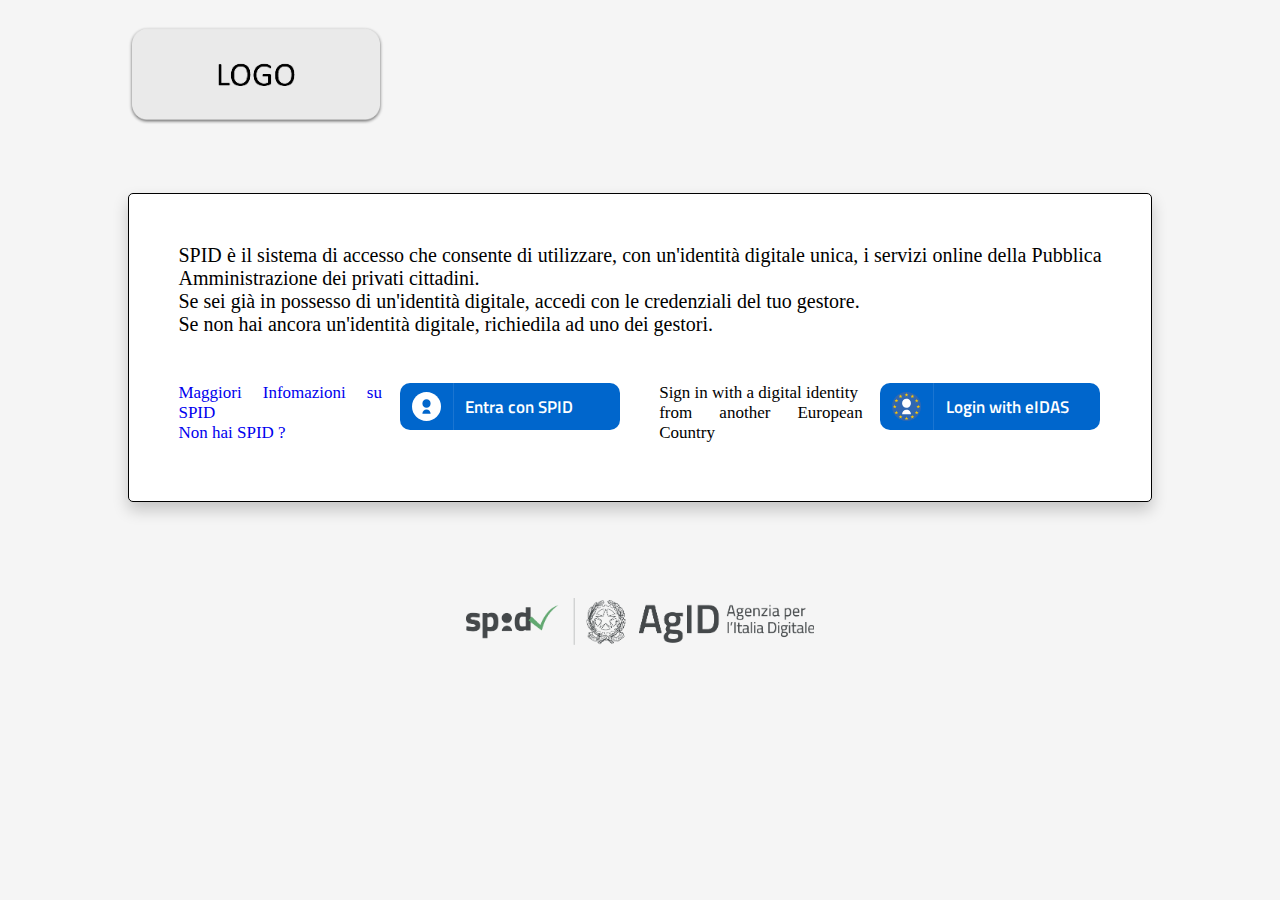
<file: templates/index.html>
<!doctype html>
<html lang="it">
	
	<head>
	<meta charset="utf-8">
	<meta name="viewport" content="width=device-width, initial-scale=1.0">
	<meta name="theme-color" content="#0066cc"/>
	<meta name="Description" content="Spid Project index">
	<title>SPID</title>
	<link rel="shortcut icon" href="img/favicon.ico" type="image/x-icon" />
	<link type="text/css" rel="stylesheet" href="css/spid-sp-access-button.min.css" />
	<link type="text/css" rel="stylesheet" href="css/eidas-sp-access-button.min.css" />
	<link type="text/css" rel="stylesheet" href="css/default.css" />
	</head>
		
	<body>
		
		<header>
			<img id="headerlogo" src="logo/logo.png"  alt="Logo">
		</header>
		
		<main>
			<div class="wrapper">
				<div class="container">
					
					<div class="content">
						
						<div class="contentText">
							<p>SPID è il sistema di accesso che consente di utilizzare, con un'identità digitale unica, i servizi online della Pubblica Amministrazione dei privati cittadini.<br>
							Se sei già in possesso di un'identità digitale, accedi con le credenziali del tuo gestore.<br>
							Se non hai ancora un'identità digitale, richiedila ad uno dei gestori.</p>	
						</div>
						
						<div class="row">

							<div class="column left">
								
								<div class="columnI leftI">
									<p><a href="https://www.spid.gov.it/" target="_blank" rel="noreferrer">Maggiori Infomazioni su SPID</a><br>
									<a href="https://www.spid.gov.it/richiedi-spid" target="_blank" rel="noreferrer">Non hai SPID ?</a></p>
								</div>
								
								<div class="buttonLogin columnI rightI">
									<!-- AGID - SPID IDP BUTTON MEDIUM "ENTRA CON SPID" * begin * -->
									<form name="spid_idp_access" action="/spid-login" method="post">
										<a class="italia-it-button italia-it-button-size-m button-spid" spid-idp-button="#spid-idp-button-medium-post" aria-haspopup="true" aria-expanded="false">
											<span class="italia-it-button-icon"><img src="img/spid-ico-circle-bb.svg" onerror="this.src='img/spid-ico-circle-bb.png'; this.onerror=null;" alt="" /></span>
											<span class="italia-it-button-text">Entra con SPID</span>
										</a>
										<div id="spid-idp-button-medium-post" class="spid-idp-button spid-idp-button-tip spid-idp-button-relative">
											<ul id="spid-idp-list-medium-root-post" class="spid-idp-button-menu" aria-labelledby="spid-idp">
												<li class="spid-idp-button-link" data-idp="arubaid">
													<button class="idp-button-idp-logo" name="aruba_id" type="submit"><span class="spid-sr-only">Aruba ID</span><img class="spid-idp-button-logo" src="img/spid-idp-arubaid.svg" onerror="this.src='img/spid-idp-arubaid.png'; this.onerror=null;" alt="Aruba ID" /></button>
												</li>
												<li class="spid-idp-button-link" data-idp="infocertid">
													<button class="idp-button-idp-logo" name="infocert_id" type="submit"><span class="spid-sr-only">Infocert ID</span><img class="spid-idp-button-logo" src="img/spid-idp-infocertid.svg" onerror="this.src='img/spid-idp-infocertid.png'; this.onerror=null;" alt="Infocert ID" /></button>
												</li>
												<li class="spid-idp-button-link" data-idp="intesaid">
													<button class="idp-button-idp-logo" name="intesa_id" type="submit"><span class="spid-sr-only">Intesa ID</span><img class="spid-idp-button-logo" src="img/spid-idp-intesaid.svg" onerror="this.src='img/spid-idp-intesaid.png'; this.onerror=null;" alt="Intesa ID" /></button>
												</li>
												<li class="spid-idp-button-link" data-idp="lepidaid">
													<button class="idp-button-idp-logo" name="lepida_id" type="submit"><span class="spid-sr-only">Lepida ID</span><img class="spid-idp-button-logo" src="img/spid-idp-lepidaid.svg" onerror="this.src='img/spid-idp-lepidaid.png'; this.onerror=null;" alt="Lepida ID" /></button>
												</li>
												<li class="spid-idp-button-link" data-idp="namirialid">
													<button class="idp-button-idp-logo" name="namirial_id" type="submit"><span class="spid-sr-only">Namirial ID</span><img class="spid-idp-button-logo" src="img/spid-idp-namirialid.svg" onerror="this.src='img/spid-idp-namirialid.png'; this.onerror=null;" alt="Namirial ID" /></button>
												</li>
												<li class="spid-idp-button-link" data-idp="posteid">
													<button class="idp-button-idp-logo" name="poste_id" type="submit"><span class="spid-sr-only">Poste ID</span><img class="spid-idp-button-logo" src="img/spid-idp-posteid.svg" onerror="this.src='img/spid-idp-posteid.png'; this.onerror=null;" alt="Poste ID" /></button>
												</li>
												<li class="spid-idp-button-link" data-idp="sielteid">
													<button class="idp-button-idp-logo" name="sielte_id" type="submit"><span class="spid-sr-only">Sielte ID</span><img class="spid-idp-button-logo" src="img/spid-idp-sielteid.svg" onerror="this.src='img/spid-idp-sielteid.png'; this.onerror=null;" alt="Sielte ID" /></button>
												</li>
												<li class="spid-idp-button-link" data-idp="spiditalia">
													<button class="idp-button-idp-logo" name="spiditalia" type="submit"><span class="spid-sr-only">SPIDItalia Register.it</span><img class="spid-idp-button-logo" src="img/spid-idp-spiditalia.svg" onerror="this.src='img/spid-idp-spiditalia.png'; this.onerror=null;" alt="SpidItalia" /></button>
												</li>
												<li class="spid-idp-button-link" data-idp="timid">
													<button class="idp-button-idp-logo" name="tim_id" type="submit"><span class="spid-sr-only">Tim ID</span><img class="spid-idp-button-logo" src="img/spid-idp-timid.svg" onerror="this.src='img/spid-idp-timid.png'; this.onerror=null;" alt="Tim ID" /></button>
												</li>
												<li class="spid-idp-button-link" data-idp="testid">
													<button class="idp-button-idp-logo" name="test_id" type="submit"><span class="spid-sr-only">Test ID</span><img class="spid-idp-button-logo" src="img/spid-idp-test.svg" onerror="this.src='img/spid-idp-test.png'; this.onerror=null;" alt="Test" /></button>
												</li>
												<li class="spid-idp-button-link" data-idp="validatorid">
													<button class="idp-button-idp-logo" name="validator_id" type="submit"><span class="spid-sr-only">Validator ID</span><img class="spid-idp-button-logo" src="img/spid-idp-validator.svg" onerror="this.src='img/spid-idp-validator.png'; this.onerror=null;" alt="Validator" /></button>
												</li>
												<li class="spid-idp-support-link" data-spidlink="info">
													<a href="https://www.spid.gov.it" rel="noreferrer">Maggiori informazioni</a>
												</li>
												<li class="spid-idp-support-link" data-spidlink="rich">
													<a href="https://www.spid.gov.it/richiedi-spid" rel="noreferrer">Non hai SPID?</a>
												</li>
												<li class="spid-idp-support-link" data-spidlink="help">
													<a href="https://www.spid.gov.it/serve-aiuto" rel="noreferrer">Serve aiuto?</a>
												</li>
											</ul>
										</div>
									</form>
									<!-- AGID - SPID IDP BUTTON MEDIUM "ENTRA CON SPID" * end * -->
								</div>
								
							</div>

							<div class="column right">
								
								<div class="columnI leftI">
									<p>Sign in with a digital identity<br>from another European Country</p>
								</div>
								
								<div class="buttonLogin columnI rightI">
									<!-- AGID - EIDAS IDP BUTTON MEDIUM "ENTER WITH EIDAS" * begin * -->
									<form id="eidas_form" name="eidas_idp_access" action="/spid-login" method="post">
										<input type="hidden" name="eid_id" value="eid_id" />
										<a href="javascript:;" onclick="document.getElementById('eidas_form').submit();" class="italia-it-button italia-it-button-size-m button-eidas" eidas-idp-button="#eidas-idp-button-medium-post" aria-haspopup="false" aria-expanded="false">
											<span class="italia-it-button-icon"><img src="img/ficep-it-eidas-ybw.svg" onerror="this.src='img/ficep-it-eidas-ybw.png'; this.onerror=null;" alt="" /></span>
											<span class="italia-it-button-text">Login with eIDAS</span>
										</a>
									</form>
									<!-- AGID - EIDAS IDP BUTTON MEDIUM "ENTER WITH EIDAS" * end * -->
								</div>

							</div>

						</div>
					</div>
				
				</div>
			</div>
			
		</main>

		<footer>
			<div class="footer">
				<img id="footerimg" src="logo/spid-agid-logo-lb.png" alt="spid AgID Logo">
			</div>
		</footer>

		<script type="text/javascript" src="js/jquery.min.js"></script>
		<script type="text/javascript" src="js/spid-sp-access-button.min.js"></script>
		<script type="text/javascript" src="js/eidas-sp-access-button.min.js"></script>
		<script>
			$(document).ready(function(){
				var rootList = $("#spid-idp-list-medium-root-post");
				var idpList = rootList.children(".spid-idp-button-link");
				var lnkList = rootList.children(".spid-idp-support-link");
				while (idpList.length) {
					rootList.append(idpList.splice(Math.floor(Math.random() * idpList.length), 1)[0]);
				}
            	rootList.append(lnkList);
        });
		</script>

	</body>
</html>
</file>
<file: templates/css/default.css>
@font-face {
	font-family: "Times New Roman", Times, serif;
	font-display: auto;
}

* {
	margin: 0;
	padding: 0;
}

header, footer {
	display: block;
}

html, body {
	height: 100%;
	background-color: #f5f5f5;
}

body {
	font-size: 16px;
	overflow-y: scroll;
}

a:link, a:visited {
	text-decoration: none;
}

img {
	max-width: 100%;
}

h1 {
	font-size: 35px;
}

#headerlogo {
	margin: 2% 0 0 10%;
	width: 20%;
}

.wrapper {
	margin: 5% 10%;
	background-color: white;
	border-color: black;
	border-style: solid;
	border-width: thin;
	border-radius: 5px;
	box-shadow: 0px 8px 16px 0px rgba(0,0,0,0.2);
}

.container {
	position: relative;
	margin: 2%;
}

.content {
	padding: 1%;
	overflow: hidden;
	text-align: justify;
	font-size: 20px;
}

.contentText {
	margin: 2%;
}

.column {
	float: left;
	margin: 2%;
}

.column.left, .column.right {
	width: 46%;
}

.columnI {
	float: left;
	margin: 2%;
}

.columnI.leftI {
	width: 46%;
	margin-left: 0%;
	font-size: 17px;
}

.columnI.rightI {
	width: 46%;
}

.buttonLogin {
	margin-top: 2%;
	text-align: center;
}

.logoutDiv {
	margin: 4% 0 0 0;
	text-align: right;
}

.logoutButton {
	padding: 1.5% 3% 1.5% 3%;
	margin: 2%;
	border: none;
	color: black;
	background-color: #e7e7e7;
	text-align: center;
	font-size: 16px;
	border-radius: 8px;
}

.logoutButton:hover {
	box-shadow: 0px 8px 16px 0px rgba(0,0,0,0.2);
}

.divTable {
	text-align: center;
	margin: 2%;
	font-size: 18px;
}

table {
	border-collapse: collapse;
	width: 100%;
	table-layout: fixed;
	word-wrap:break-word;
}

td, th {
	border: 1px solid #dddddd;
	text-align: left;
	padding: 8px;
}

tr:nth-child(even) {
	background-color: #dddddd;
}

footer {
	padding: 1.5%;
}

.footer {
	text-align: center;
	position: relative;
	margin: 1% 15%;
}

#footerimg {
	width: 40%;
}

@media screen and (max-width: 1200px) {
	.container {
		margin: 0 auto;
	}
	.column {
		float: none;
		margin-top: 6%;
	}
	.column.left {
		width: 96%;
	}
	.column.right {
		width: 96%;
	}
	h1 {
		font-size: 25px;
	}
	#headerlogo {
		width: 30%;
	}
	#footerimg {
		width: 70%;
	}
}

@media only screen and (max-width: 750px) {
	.column.left, .column.right {
		font-size: 17px;
	}
	.columnI {
		float: none;
		margin-top: 6%;
	}
	.columnI.leftI {
		width: 96%;
	}
	.columnI.rightI {
		width: 96%;
	}
	#headerlogo {
		width: 40%;
	}
	#footerimg {
		width: 80%;
	}
	h1, table {
		font-size: 16px;
	}
}
</file>
<file: templates/css/spid-sp-access-button.min.css>
@import url(https://fonts.googleapis.com/css?family=Titillium+Web:400,600);.italia-it-button{display:inline-block;position:relative;padding:0;color:#FFF;font-family:"Titillium Web",HelveticaNeue,Helvetica Neue,Helvetica,Arial,Lucida Grande,sans-serif;font-weight:600;line-height:1em;text-decoration:none;border:0;text-align:center;cursor:pointer;overflow:hidden}.italia-it-button-icon,.italia-it-button-text{display:block;float:left}.italia-it-button-icon{margin:0 -.4em 0 0;padding:0.6em .8em .5em;border-right:rgba(255,255,255,0.1) 0.1em solid}.italia-it-button-text{padding:.95em 1em .85em 1em;font-size:1.15em;text-align:center}svg{width:1.8em;height:1.8em;fill:#fff}.italia-it-block{display:block}.italia-it-button-size-s{font-size:10px;width:150px}.italia-it-button-size-s > span img{width:19px;height:19px;border:0}.italia-it-button-size-m{font-size:15px;width:220px}.italia-it-button-size-m > span img{width:29px;height:29px;border:0}.italia-it-button-size-l{font-size:20px;width:280px}.italia-it-button-size-l > span img{width:38px;height:38px;border:0}.italia-it-button-size-xl{font-size:25px;width:340px}.italia-it-button-size-xl > span img{width:47px;height:47px;border:0}.button-spid{background-color:#06C;color:#FFF}.button-spid svg{fill:#FFF}.button-spid:hover{background-color:#036;color:#FFF}.button-spid:active{background-color:#83BEED;color:#036}.spid-idp-button{position:absolute;z-index:1039;display:none}.spid-idp-button .spid-idp-button-menu,.spid-idp-button .spid-idp-button-panel{list-style:none;background:white;border:solid 1px #ddd;box-shadow:0 0 5px rgba(0,0,0,0.2);overflow:visible;padding:0;margin:0}#spid-idp-button-small-get,#spid-idp-button-medium-get,#spid-idp-button-small-post,#spid-idp-button-medium-post{width:230px}#spid-idp-button-large-get,#spid-idp-button-large-post{width:270px}#spid-idp-button-xlarge-get,#spid-idp-button-xlarge-post{width:330px}.spid-idp-button .spid-idp-button-panel{padding:10px}.spid-idp-button.spid-idp-button-tip{margin-top:8px}.spid-idp-button.spid-idp-button-tip:before{position:absolute;top:-6px;left:9px;content:"";border-left:7px solid transparent;border-right:7px solid transparent;border-bottom:7px solid #ddd;display:inline-block}.spid-idp-button.spid-idp-button-tip:after{position:absolute;top:-5px;left:10px;content:"";border-left:6px solid transparent;border-right:6px solid transparent;border-bottom:6px solid white;display:inline-block}.spid-idp-button.spid-idp-button-tip.spid-idp-button-anchor-right:before{left:auto;right:9px}.spid-idp-button.spid-idp-button-tip.spid-idp-button-anchor-right:after{left:auto;right:10px}.spid-idp-button.spid-idp-button-scroll .spid-idp-button-menu,.spid-idp-button.spid-idp-button-scroll .spid-idp-button-panel{max-height:180px;overflow:auto}.spid-idp-button .spid-idp-button-menu li{list-style:none;padding:0 0;margin:0;line-height:18px}.spid-idp-button .spid-idp-button-menu li > a,.spid-idp-button .spid-idp-button-menu label{display:block;font-family:"Titillium Web",HelveticaNeue,Helvetica Neue,Helvetica,Arial,Lucida Grande,sans-serif;font-weight:600;font-size:.9em;color:#06C;text-decoration:underline;line-height:18px;padding-top:5px;white-space:nowrap;border-bottom:1px solid #ddd}.spid-idp-button .spid-idp-button-menu li > a:hover,.spid-idp-button .spid-idp-button-menu label:hover{color:#036;cursor:pointer;background-color:#F0F0F0}.spid-idp-button .spid-idp-button-menu li > a img{height:25px;padding:10px 0 10px 10px;border:0}.idp-button-idp-logo{font-size:100%;height:10%;width:100%;border:0;border-bottom:1px solid #CCC;background-color:#FFF;padding:15px;text-align:left;cursor:pointer}.idp-button-idp-logo:hover{background-color:#F0F0F0}.idp-button-idp-logo img{height:25px;vertical-align:middle;cursor:pointer}.spid-top-menu-space-10 > a img{margin-top:10px}.spid-top-menu-space-20 > a img{margin-top:20px}.spid-top-menu-line{border-top:5px solid #000}.spid-idp-support-link > a{padding:5px 0 10px 10px}.spid-sr-only{position:absolute;width:1px;height:1px;padding:0;margin:-1px;overflow:hidden;clip:rect(0,0,0,0);border:0}
</file>
<file: templates/css/eidas-sp-access-button.min.css>
@import url(https://fonts.googleapis.com/css?family=Titillium+Web:400,600);.eidas-idp-button .eidas-idp-button-menu label,.eidas-idp-button .eidas-idp-button-menu li>a,.italia-it-button{font-family:"Titillium Web",HelveticaNeue,Helvetica Neue,Helvetica,Arial,Lucida Grande,sans-serif;font-weight:600}.italia-it-button{display:inline-block;position:relative;padding:0;color:#FFF;line-height:1em;text-decoration:none;border:0;text-align:center;cursor:pointer;overflow:hidden;border-radius:15px}.italia-it-button-icon,.italia-it-button-text{display:block;float:left}.italia-it-button-icon{margin:0 -.4em 0 0;padding:.6em .8em .5em;border-right:rgba(255,255,255,.1) .1em solid}.italia-it-button-text{padding:.95em 1em .85em;font-size:1.15em;text-align:center}svg{width:1.8em;height:1.8em;fill:#fff}.italia-it-block{display:block}.italia-it-button-size-s{font-size:10px;width:150px;border-radius:5px}.italia-it-button-size-s>span img{width:19px;height:19px;border:0}.italia-it-button-size-m{font-size:15px;width:220px;border-radius:10px}.italia-it-button-size-m>span img{width:29px;height:29px;border:0}.italia-it-button-size-l{font-size:20px;width:280px}.italia-it-button-size-l>span img{width:38px;height:38px;border:0}.italia-it-button-size-xl{font-size:24px;width:340px}.italia-it-button-size-xl>span img{width:47px;height:47px;border:0}.button-eidas{background-color:#06C;color:#FFF}.button-eidas svg{fill:#FFF}.button-eidas:hover{background-color:#036;color:#FFF}.button-eidas:active{background-color:#83BEED;color:#036}.eidas-idp-button{position:absolute;z-index:1039;display:none}.eidas-idp-button .eidas-idp-button-menu,.eidas-idp-button .eidas-idp-button-panel{list-style:none;background:#fff;border:1px solid #ddd;box-shadow:0 0 5px rgba(0,0,0,.2);overflow:visible;padding:0;margin:0}#eidas-idp-button-medium-get,#eidas-idp-button-medium-post,#eidas-idp-button-small-get,#eidas-idp-button-small-post{width:230px}#eidas-idp-button-large-get,#eidas-idp-button-large-post{width:270px}#eidas-idp-button-xlarge-get,#eidas-idp-button-xlarge-post{width:330px}.eidas-idp-button .eidas-idp-button-panel{padding:10px}.eidas-idp-button.eidas-idp-button-tip{margin-top:8px}.eidas-idp-button.eidas-idp-button-tip:before{position:absolute;top:-6px;left:9px;content:"";border-left:7px solid transparent;border-right:7px solid transparent;border-bottom:7px solid #ddd;display:inline-block}.eidas-idp-button.eidas-idp-button-tip:after{position:absolute;top:-5px;left:10px;content:"";border-left:6px solid transparent;border-right:6px solid transparent;border-bottom:6px solid #fff;display:inline-block}.eidas-idp-button.eidas-idp-button-tip.eidas-idp-button-anchor-right:before{left:auto;right:9px}.eidas-idp-button.eidas-idp-button-tip.eidas-idp-button-anchor-right:after{left:auto;right:10px}.eidas-idp-button.eidas-idp-button-scroll .eidas-idp-button-menu,.eidas-idp-button.eidas-idp-button-scroll .eidas-idp-button-panel{max-height:180px;overflow:auto}.eidas-idp-button .eidas-idp-button-menu li{list-style:none;padding:0;margin:0;line-height:18px}.eidas-idp-button .eidas-idp-button-menu label,.eidas-idp-button .eidas-idp-button-menu li>a{display:block;font-size:.9em;color:#3b61b6;text-decoration:underline;line-height:18px;padding-top:5px;white-space:nowrap;border-bottom:1px solid #ddd}.eidas-idp-button .eidas-idp-button-menu label:hover,.eidas-idp-button .eidas-idp-button-menu li>a:hover{color:#036;cursor:pointer;background-color:#F0F0F0}.eidas-idp-button .eidas-idp-button-menu li>a img{height:25px;padding:10px 0 10px 10px;border:0}.idp-button-idp-logo{font-size:100%;height:10%;width:100%;border:0;border-bottom:1px solid #CCC;background-color:#FFF;padding:15px;text-align:left;cursor:pointer}.idp-button-idp-logo:hover{background-color:#F0F0F0}.idp-button-idp-logo img{height:25px;vertical-align:middle;cursor:pointer}.spid-top-menu-space-10>a img{margin-top:10px}.spid-top-menu-space-20>a img{margin-top:20px}.spid-top-menu-line{border-top:5px solid #000}.spid-idp-support-link>a{padding:5px 0 10px 10px}.spid-sr-only{position:absolute;width:1px;height:1px;padding:0;margin:-1px;overflow:hidden;clip:rect(0,0,0,0);border:0}
</file>
